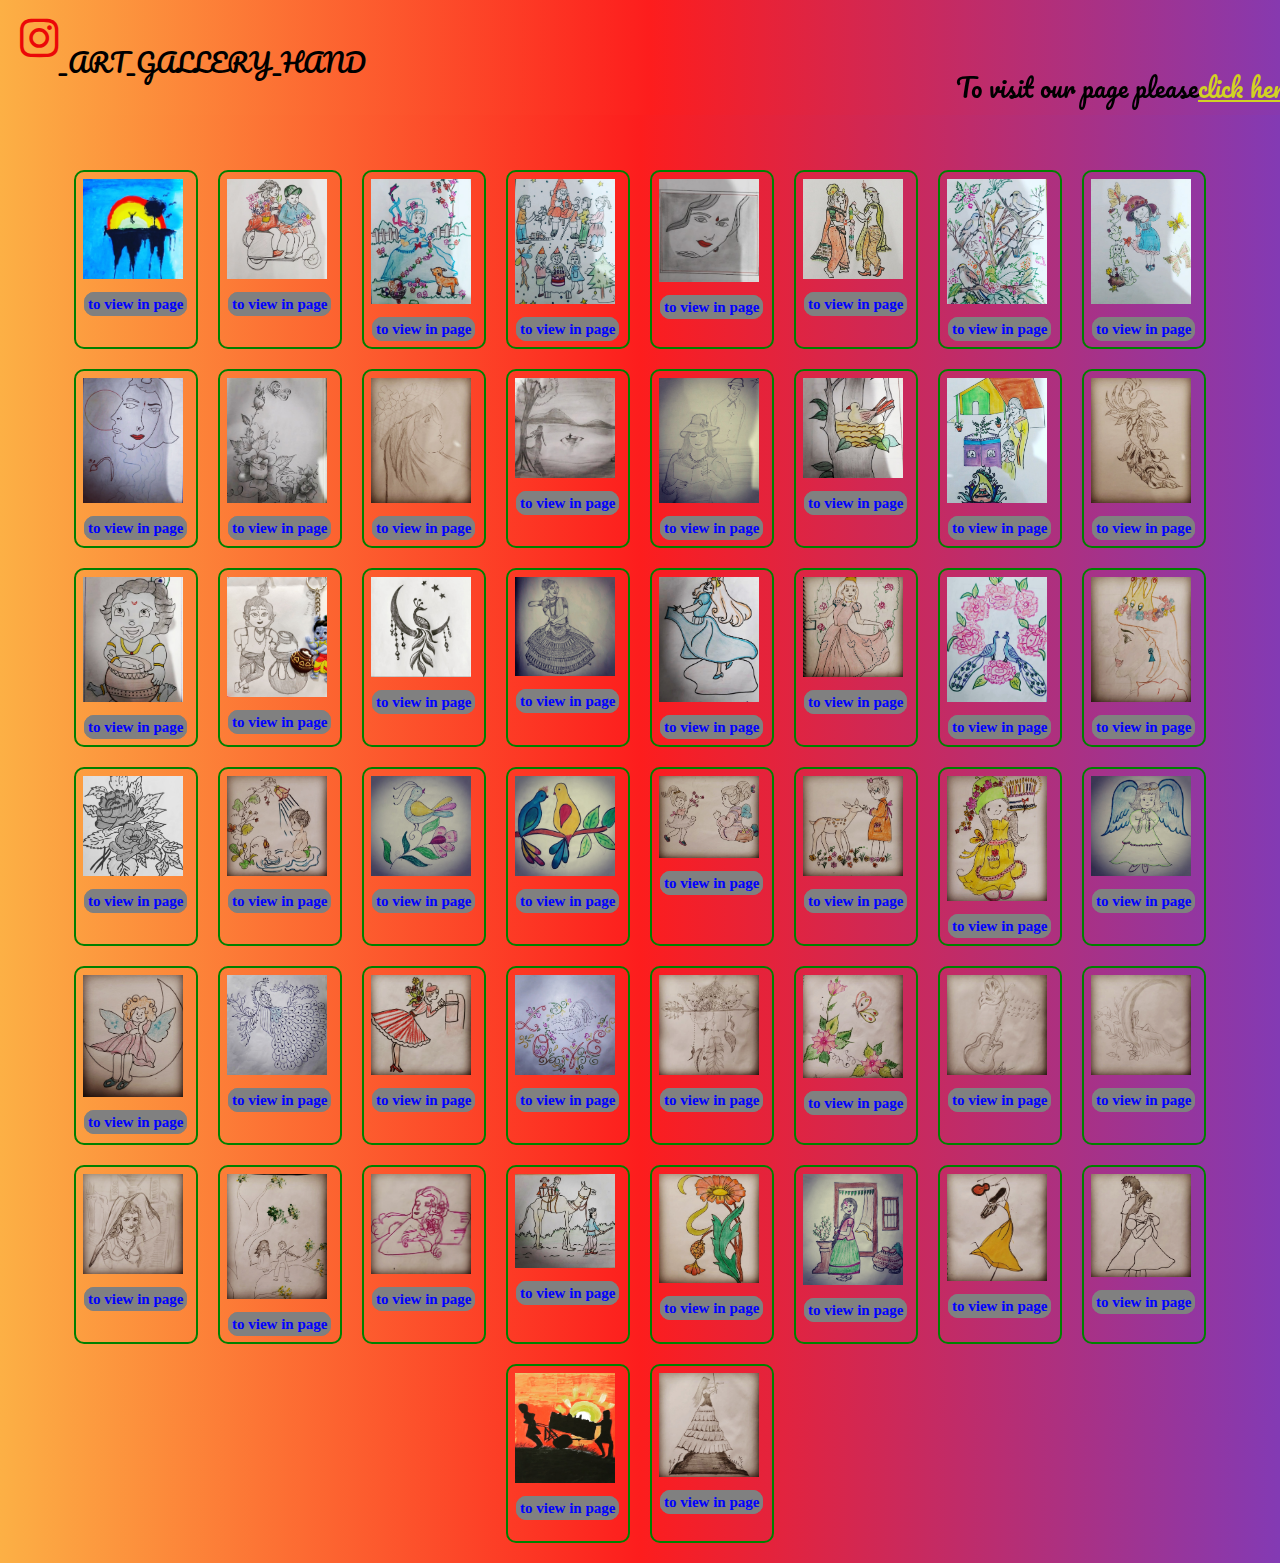
<file: index.html>
<!DOCTYPE html>
<html lang="en">

<head>
    <meta charset="UTF-8">
    <meta name="viewport" content="width=device-width, initial-scale=1.0">
    <title>Instagram.com</title>
    <link rel="stylesheet" href="https://cdnjs.cloudflare.com/ajax/libs/font-awesome/4.7.0/css/font-awesome.min.css">

    <link href="https://fonts.googleapis.com/css2?family=Lobster&family=Pacifico&display=swap" rel="stylesheet">
    <link rel="stylesheet" href="style.css">




</head>

<body>

    <div class="container1">
        <a href="insta project.html"><i class="fa fa-instagram"></i></a>
        <p>
            _ART_GALLERY_HAND
        </p>


        <p1>
            To visit our page please<a href="https://www.instagram.com/_art_gallery_hand/" target="_blank">click
                here</a>
        </p1>




    </div>
    <div class="container2">
        <div class="item" id="item-1">
            <img src="img\1.jpg" alt="error">
            
            
            <btn>
                <a href="https://www.instagram.com/p/CCbJIxmB2ob/?utm_source=ig_web_copy_link" target="_blank">to view
                    in
                    page</a>
            </btn>
        </div>
        <div class="item" id="item-2">
            <img src="img\2.jpg" alt="error">
            <btn>
                <a href="https://www.instagram.com/p/CCbS23TBsb8/?utm_source=ig_web_copy_link" target="_blank">to view
                    in
                    page</a>
            </btn>
        </div>
        <div class="item" id="item-3">
            <img src="img\3.jpg" alt="error">
            <btn>
                <a href="https://www.instagram.com/p/CCbZLSyBj-_/?utm_source=ig_web_copy_link" target="_blank">to view
                    in
                    page</a>
            </btn>
        </div>
        <div class="item" id="item-4">
            <img src="img\4.jpg" alt="error">
            <btn>
                <a href="https://www.instagram.com/p/CCbdttGhfzT/?utm_source=ig_web_copy_link" target="_blank">to view
                    in
                    page</a>
            </btn>
        </div>
        <div class="item" id="item-5">
            <img src="img\5.jpg" alt="error">
            <btn>
                <a href="https://www.instagram.com/p/CCbeGFqBcvp/?utm_source=ig_web_copy_link" target="_blank">to view
                    in
                    page</a>
            </btn>
        </div>
        <div class="item" id="item-6">
            
            <img src="img\6.jpg" alt="error">
            <btn>
                <a href="https://www.instagram.com/p/CCbsqg-hrAk/?utm_source=ig_web_copy_link" target="_blank">to view
                    in
                    page</a>
            </btn>
        </div>
        <div class="item" id="item-7">
            <img src="img\7.jpg" alt="error">
            <btn>
                <a href="https://www.instagram.com/p/CCbukk3hp8k/?utm_source=ig_web_copy_link" target="_blank">to view
                    in
                    page</a>
            </btn>
        </div>
        <div class="item" id="item-8">
            <img src="img\8.jpg" alt="error">
            <btn>
                <a href="https://www.instagram.com/p/CCcTIUYhZZP/?utm_source=ig_web_copy_link" target="_blank">to view
                    in
                    page</a>
            </btn>
        </div>
        <div class="item" id="item-9">
            <img src="img\9.jpg" alt="error">
            <btn>
                <a href="https://www.instagram.com/p/CCcmrXAhlxS/" target="_blank">to view in
                    page</a>
            </btn>
        </div>
        <div class="item" id="item-10">
            <img src="img\10.jpg" alt="error">
            <btn>
                <a href="https://www.instagram.com/p/CCcnHvjB0xt/" target="_blank">to view in
                    page</a>
            </btn>
        </div>
        <div class="item" id="item-11">
            <img src="img\11.jpg" alt="error">
            <btn>
                <a href="https://www.instagram.com/p/CCcni_7hbWC/" target="_blank">to view in
                    page</a>
            </btn>
        </div>
        <div class="item" id="item-12">
            <img src="img\12.jpg" alt="error">
            <btn>
                <a href="https://www.instagram.com/p/CCcn-PahSFp/" target="_blank">to view in
                    page</a>
            </btn>
        </div>
        <div class="item" id="item-13">
            <img src="img\13.jpg" alt="error">
            <btn>
                <a href="https://www.instagram.com/p/CCco131BFFX/" target="_blank">to view in
                    page</a>
            </btn>
        </div>
        <div class="item" id="item-14">
            <img src="img\14.jpg" alt="error">
            <btn>
                <a href="https://www.instagram.com/p/CCcpYzkBbS7/" target="_blank">to view in
                    page</a>
            </btn>
        </div>
        <div class="item" id="item-15">
            <img src="img\15.jpg" alt="error">
            <btn>
                <a href="https://www.instagram.com/p/CCcudDIhOje/" target="_blank">to view in
                    page</a>
            </btn>
        </div>
        <div class="item" id="item-16">
            <img src="img\16.jpg" alt="error">
            <btn>
                <a href="https://www.instagram.com/p/CCcv0ryBr20/" target="_blank">to view in
                    page</a>
            </btn>
        </div>
        <div class="item" id="item-17">
            <img src="img\17.jpg" alt="error">
            <btn>
                <a href="https://www.instagram.com/p/CCcxAoOBVuD/" target="_blank">to view in
                    page</a>
            </btn>
        </div>
        <div class="item" id="item-18">
            <img src="img\18.jpg" alt="error">
            <btn>
                <a href="https://www.instagram.com/p/CCczILHhLhy/" target="_blank">to view in
                    page</a>
            </btn>
        </div>
        <div class="item" id="item-19">
            <img src="img\19.jpg" alt="error">
            <btn>
                <a href="https://www.instagram.com/p/CCc0DRYhVFV/" target="_blank">to view in
                    page</a>
            </btn>
        </div>
        <div class="item" id="item-20">
            <img src="img\20.jpg" alt="error">
            <btn>
                <a href="https://www.instagram.com/p/CCc0XfEBI1k/" target="_blank">to view in
                    page</a>
            </btn>
        </div>
        <div class="item" id="item-21">
            <img src="img\21.jpg" alt="error">
            <btn>
                <a href="https://www.instagram.com/p/CCdL9kMhXJh/" target="_blank">to view in
                    page</a>
            </btn>
        </div>
        <div class="item" id="item-22">
            <img src="img\22.jpg" alt="error">
            <btn>
                <a href="https://www.instagram.com/p/CCdRCSwBe3_/" target="_blank">to view in
                    page</a>
            </btn>
        </div>
        <div class="item" id="item-23">
            <img src="img\23.jpg" alt="error">
            <btn>
                <a href="https://www.instagram.com/p/CCdc1r4hQoO/" target="_blank">to view in
                    page</a>
            </btn>
        </div>
        <div class="item" id="item-24">
            <img src="img\24.jpg" alt="error">
            <btn>
                <a href="https://www.instagram.com/p/CCddFUgh_HW/" target="_blank">to view in
                    page</a>
            </btn>
        </div>
        <div class="item" id="item-25">
            <img src="img\25.jpg" alt="error">
            <btn>
                <a href="https://www.instagram.com/p/CCddma5BtQt/" target="_blank">to view in
                    page</a>
            </btn>
        </div>
        <div class="item" id="item-26">
            <img src="img\26.jpg" alt="error">
            <btn>
                <a href="https://www.instagram.com/p/CCgFMzAgJM1/" target="_blank">to view in
                    page</a>
            </btn>
        </div>
        <div class="item" id="item-27">
            <img src="img\27.jpg" alt="error">
            <btn>
                <a href="https://www.instagram.com/p/CCgFYk2geoL/" target="_blank">to view in
                    page</a>
            </btn>
        </div>
        <div class="item" id="item-28">
            <img src="img\28.jpg" alt="error">
            <btn>
                <a href="https://www.instagram.com/p/CCgFnS7gVqa/" target="_blank">to view in
                    page</a>
            </btn>
        </div>
        <div class="item" id="item-29">
            <img src="img\29.jpg" alt="error">
            <btn>
                <a href="https://www.instagram.com/p/CCgGFsQgJga/" target="_blank">to view in
                    page</a>
            </btn>
        </div>
        <div class="item" id="item-30">
            <img src="img\30.jpg" alt="error">
            <btn>
                <a href="https://www.instagram.com/p/CCgGbv9AKxp/" target="_blank">to view in
                    page</a>
            </btn>
        </div>
        <div class="item" id="item-31">
            <img src="img\31.jpg" alt="error">
            <btn>
                <a href="https://www.instagram.com/p/CCgGo9TA8Jw/" target="_blank">to view in
                    page</a>
            </btn>
        </div>
        <div class="item" id="item-32">
            <img src="img\32.jpg" alt="error">
            <btn>
                <a href="https://www.instagram.com/p/CCgG62rg3te/" target="_blank">to view in
                    page</a>
            </btn>
        </div>
        <div class="item" id="item-33">
            <img src="img\33.jpg" alt="error">
            <btn>
                <a href="https://www.instagram.com/p/CCgG62rg3te/" target="_blank">to view in
                    page</a>
            </btn>
        </div>
        <div class="item" id="item-34">
            <img src="img\34.jpg" alt="error">
            <btn>
                <a href="https://www.instagram.com/p/CCiYqL2gRF2/" target="_blank">to view in
                    page</a>
            </btn>
        </div>
        <div class="item" id="item-35">
            <img src="img\35.jpg" alt="error">
            <btn>
                <a href="https://www.instagram.com/p/CCiY8sqAgb5/" target="_blank">to view in
                    page</a>
            </btn>
        </div>
        <div class="item" id="item-36">
            <img src="img\36.jpg" alt="error">
            <btn>
                <a href="https://www.instagram.com/p/CCiZSMZA9qx/" target="_blank">to view in
                    page</a>
            </btn>
        </div>
        <div class="item" id="item-37">
            <img src="img\37.jpg" alt="error">
            <btn>
                <a href="https://www.instagram.com/p/CCiZ9PTglzG/" target="_blank">to view in
                    page</a>
            </btn>
        </div>
        <div class="item" id="item-38">
            <img src="img\38.jpg" alt="error">
            <btn>
                <a href="https://www.instagram.com/p/CCiaTvVAlFY/" target="_blank">to view in
                    page</a>
            </btn>
        </div>
        <div class="item" id="item-39">
            <img src="img\39.jpg" alt="error">
            <btn>
                <a href="https://www.instagram.com/p/CCiah81Anss/" target="_blank">to view in
                    page</a>
            </btn>
        </div>
        <div class="item" id="item-40">
            <img src="img\40.jpg" alt="error">
            <btn>
                <a href="https://www.instagram.com/p/CCiawW5Ada7/" target="_blank">to view in
                    page</a>
            </btn>
        </div>
        <div class="item" id="item-41">
            <img src="img\41.jpg" alt="error">
            <btn>
                <a href="https://www.instagram.com/p/CCia-fmAoYs/" target="_blank">to view in
                    page</a>
            </btn>
        </div>
        <div class="item" id="item-42">
            <img src="img\42.jpg" alt="error">
            <btn>
                <a href="https://www.instagram.com/p/CCkABcPgfkg/" target="_blank">to view in
                    page</a>
            </btn>
        </div>
        <div class="item" id="item-43">
            <img src="img\43.jpg" alt="error">
            <btn>
                <a href="https://www.instagram.com/p/CCkAXgdAH2B/" target="_blank">to view in
                    page</a>
            </btn>
        </div>
        <div class="item" id="item-44">
            <img src="img\44.jpg" alt="error">
            <btn>
                <a href="https://www.instagram.com/p/CCmEPARgDab/" target="_blank">to view in
                    page</a>
            </btn>
        </div>
        <div class="item" id="item-45">
            <img src="img\45.jpg" alt="error">
            <btn>
                <a href="https://www.instagram.com/p/CCmEnxIggiF/" target="_blank">to view in
                    page</a>
            </btn>
        </div>
        <div class="item" id="item-46">
            <img src="img\46.jpg" alt="error">
            <btn>
                <a href="https://www.instagram.com/p/CCmFKFSAq7V/" target="_blank">to view in
                    page</a>
            </btn>
        </div>
        <div class="item" id="item-47">
            <img src="img\47.jpg" alt="error">
            <btn>
                <a href="https://www.instagram.com/p/CCmFrYMg1fm/" target="_blank">to view in
                    page</a>
            </btn>
        </div>
        <div class="item" id="item-48">
            <img src="img\48.jpg" alt="error">
            <btn>
                <a href="https://www.instagram.com/p/CCmGJ-AAqBw/" target="_blank">to view in
                    page</a>
            </btn>
        </div>
        <div class="item" id="item-49">
            <img src="img\49.jpg" alt="error">
            <btn>
                <a href="https://www.instagram.com/p/CCmG6ncg8nZ/" target="_blank">to view in
                    page</a>
            </btn>
        </div>
        <div class="item" id="item-50">
            <img src="img\50.jpg" alt="error">
            <btn>
                <a href="https://www.instagram.com/p/CCmHQAxgi9E/" target="_blank">to view in
                    page</a>
            </btn>
        </div>

    </div>

</body>

</html>
</file>
<file: style.css>
body {
    /* background-color: hotpink; */
    background: #833ab4;
    /* fallback for old browsers */
    background: -webkit-linear-gradient(to right, #fcb045, #fd1d1d, #833ab4);
    /* Chrome 10-25, Safari 5.1-6 */
    background: linear-gradient(to right, #fcb045, #fd1d1d, #833ab4);
    /* W3C, IE 10+/ Edge, Firefox 16+, Chrome 26+, Opera 12+, Safari 7+ */
    /* background-repeat: no-repeat; */
    margin: 0px;
    padding: 0px;

}

.container1 {

    width: 100%;

    height: 100px;
    /* border: 2px solid red; */
    /* border-radius: 50px; */
    padding-top: 15px;
    padding-left: 20px;


    display: flex;
    
    position: fixed;
    z-index: 1;
    background: #833ab4;
    /* fallback for old browsers */
    background: -webkit-linear-gradient(to right, #fcb045, #fd1d1d, #833ab4);
    /* Chrome 10-25, Safari 5.1-6 */
    background: linear-gradient(to right, #fcb045, #fd1d1d, #833ab4);
    /* W3C, IE 10+/ Edge, Firefox 16+, Chrome 26+, Opera 12+, Safari 7+ */
}

.container1 a {
    color: rgb(209, 209, 37);
}

.container1 a:hover {
    color: rgb(241, 241, 194);
}

.container2 {
    width: cover;

    /* border: 2px solid blue; */
    position: relative;
    top: 150px;
    padding: 10px;
    display: flex;
    justify-content: center;
    flex-wrap: wrap;
}

.item {
    margin: 10px;
    height: 175px;
    width: 120px;
    border: 2px solid green;
    border-radius: 10px;

}

.fa {
    color: rgb(235, 8, 8);
    font-size: 45px;
}

.fa:hover {

    box-shadow: 0 0 10px white, 0 0 20px white, 0 0 30px white, 0 0 40px white;
    background-color: white;
}


.container1 p,
p1 {
    font-size: 25px;
    font-family: 'Lobster', cursive;
    font-family: 'Pacifico', cursive;


}

p1 {
    position: relative;
    left: 590px;
    top: 50%;

}

btn a{
    position: relative;
    left: 8px;
    bottom: -5px;
    background-color: grey;
    border-radius: 10px;
    padding: 3px;
    text-decoration: none;
    font-size:15px;
    font-weight: bold;
    border: 1px solid grey;
    color: blue;
}




.item:hover {
    border: 3px solid rgb(245, 200, 55);
}

img {
    width: 100px;
    padding: 7px;
}


.container2 btn a:hover{
    background-color: yellow;
}
</file>
